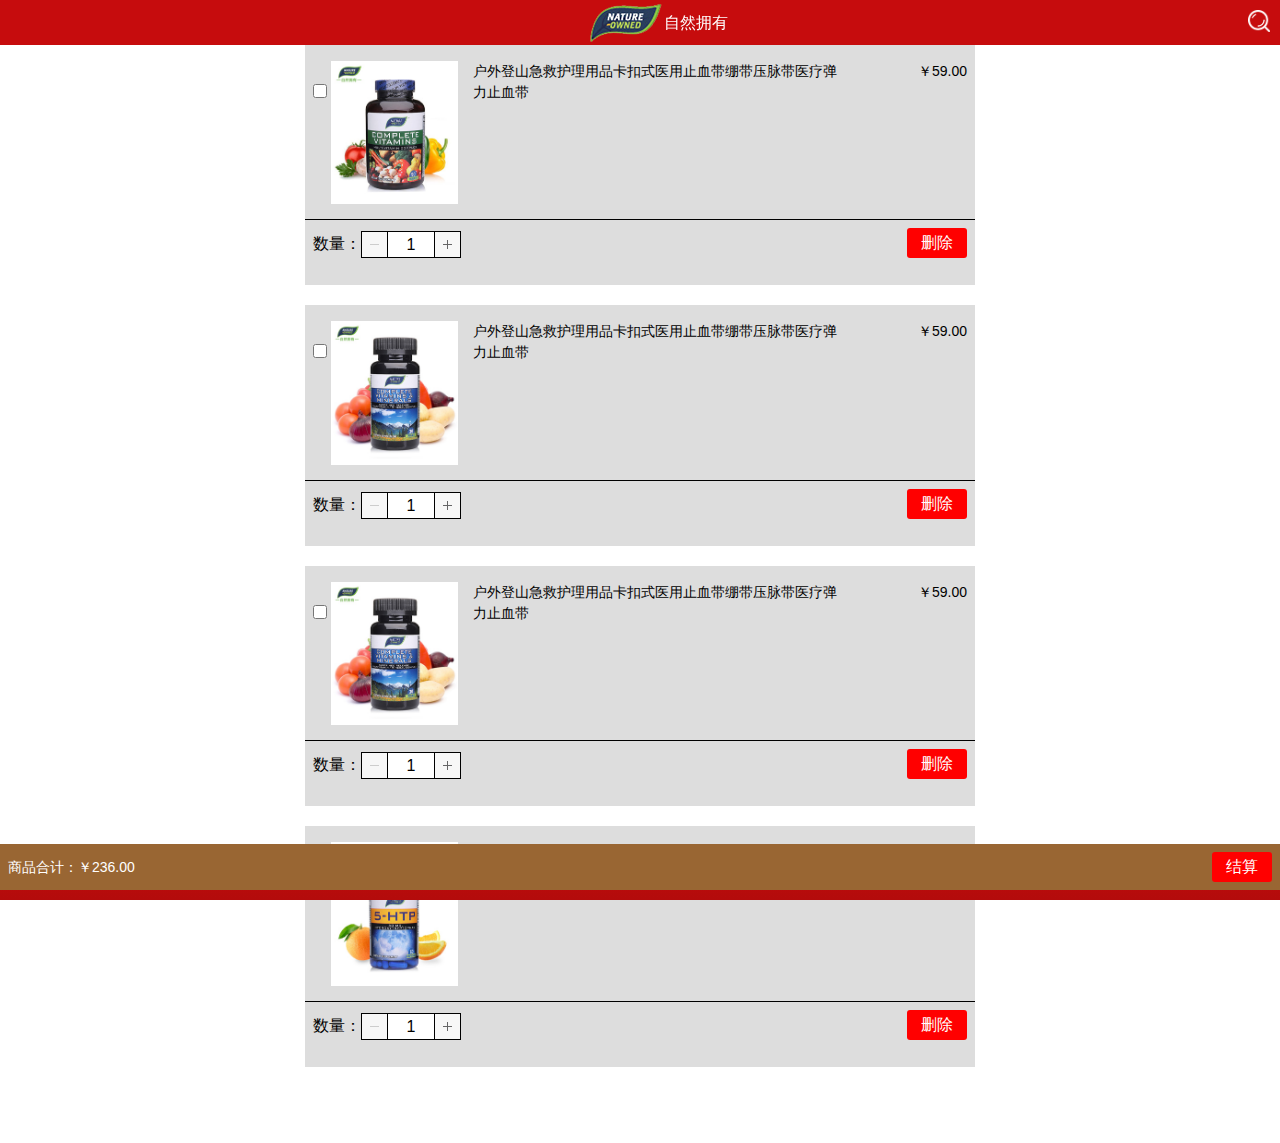
<file: shopcar.html>
<!DOCTYPE html>
<html>
<head>
  <meta charset="utf-8">
  <meta name="viewport" content="initial-scale=1, maximum-scale=1, user-scalable=no">
  <meta name="format-detection" content="telephone=no">
  <title>自然拥有健康跨境购 -  自然拥有健康跨境购</title>
  <link rel="stylesheet" href="css/frozen.css">
  <link rel="stylesheet" href="css/swiper.3.2.0.min.css">
  <link rel="stylesheet" href="css/css/mian.css">
  </head>
<body ontouchstart="">
  <header class="ui-header ui-header-positive">
    <h1><span class="u-logo">自然拥有</span></h1>
    <a class="u-icon-search" href="search.html">搜索</a>
  </header>
  <footer class="ui-footer ui-footer-btn">
    <div class="fooder-affirm ptb8 plr8 bg-dg">
      <div class="ui-row-flex">
          <div class="ui-col fz14 textl fc-b lh-30">商品合计：￥236.00</div>
          <div class="ui-col textr"><a class="u-shopflow-btn" href="payPage.html">结算</a></div>
      </div>
    </div>
  </footer>
  <section class="ui-container touchweb-page">
    <div class="l-shopcar-page">
      <div class="l-shopcar-list mb20 ptb8 bg-gs">
        <div class="ui-row-flex ptb8 plr8 bb">
          <div class="ui-col-1 add-sel">
            <input type="checkbox" name="add-select" value="checkbox">
          </div>
          <div class="ui-col ui-col-4">
            <span class="shopimg l-left"><img src="word/201638_55233276.jpg" alt=""></span>
            <span class="shoptit l-right fz14 textl">户外登山急救护理用品卡扣式医用止血带绷带压脉带医疗弹力止血带</span>
          </div>
          <div class="ui-col fz14 textr">￥59.00</div>
        </div>
        <div class="ui-row-flex ptb8 plr8">
          <div class="ui-col ui-col shopbuynumber">
            <label class="l-left ptb4" for="">数量：</label>
            <span class="Spinner"></span>
          </div>
          <div class="ui-col ui-col fz14 textr"><a class="u-shopflow-btn" href="javascript:void()">删除</a></div>
        </div>
      </div>
      <div class="l-shopcar-list mb20 ptb8 bg-gs">
        <div class="ui-row-flex ptb8 plr8 bb">
          <div class="ui-col-1 add-sel">
            <input type="checkbox" name="add-select" value="checkbox">
          </div>
          <div class="ui-col ui-col-4">
            <span class="shopimg l-left"><img src="word/201638_2026122680.jpg" alt=""></span>
            <span class="shoptit l-right fz14 textl">户外登山急救护理用品卡扣式医用止血带绷带压脉带医疗弹力止血带</span>
          </div>
          <div class="ui-col fz14 textr">￥59.00</div>
        </div>
        <div class="ui-row-flex ptb8 plr8">
          <div class="ui-col ui-col shopbuynumber">
            <label class="l-left ptb4" for="">数量：</label>
            <span class="Spinner"></span>
          </div>
          <div class="ui-col ui-col fz14 textr"><a class="u-shopflow-btn" href="javascript:void()">删除</a></div>
        </div>
      </div>
      <div class="l-shopcar-list mb20 ptb8 bg-gs">
        <div class="ui-row-flex ptb8 plr8 bb">
          <div class="ui-col-1 add-sel">
            <input type="checkbox" name="add-select" value="checkbox">
          </div>
          <div class="ui-col ui-col-4">
            <span class="shopimg l-left"><img src="word/201638_2026122680.jpg" alt=""></span>
            <span class="shoptit l-right fz14 textl">户外登山急救护理用品卡扣式医用止血带绷带压脉带医疗弹力止血带</span>
          </div>
          <div class="ui-col fz14 textr">￥59.00</div>
        </div>
        <div class="ui-row-flex ptb8 plr8">
          <div class="ui-col ui-col shopbuynumber">
            <label class="l-left ptb4" for="">数量：</label>
            <span class="Spinner"></span>
          </div>
          <div class="ui-col ui-col fz14 textr"><a class="u-shopflow-btn" href="javascript:void()">删除</a></div>
        </div>
      </div>
      <div class="l-shopcar-list mb20 ptb8 bg-gs">
        <div class="ui-row-flex ptb8 plr8 bb">
          <div class="ui-col-1 add-sel">
            <input type="checkbox" name="add-select" value="checkbox">
          </div>
          <div class="ui-col ui-col-4">
            <span class="shopimg l-left"><img src="word/201639_867993534.jpg" alt=""></span>
            <span class="shoptit l-right fz14 textl">户外登山急救护理用品卡扣式医用止血带绷带压脉带医疗弹力止血带</span>
          </div>
          <div class="ui-col fz14 textr">￥59.00</div>
        </div>
        <div class="ui-row-flex ptb8 plr8">
          <div class="ui-col ui-col shopbuynumber">
            <label class="l-left ptb4" for="">数量：</label>
            <span class="Spinner"></span>
          </div>
          <div class="ui-col ui-col fz14 textr"><a class="u-shopflow-btn" href="javascript:void()">删除</a></div>
        </div>
      </div>
    </div>
  </section>
  <script src="js/jquery-1.9.1.min.js"></script>
  <script src="js/jquery.Spinner.js"></script>
  <script src="js/lib/zeptojs/zepto.min.js"></script>
  <script src="js/frozen.js"></script>
   <script type="text/javascript">
      $(function(){
        $(".Spinner").Spinner();
      });
    </script>
</body>
</html>
</file>
<file: css/frozen.css>
.ui-placehold-wrap
{
    position: relative;

    padding-top: 31.25%;
}.ui-placehold
{
    position: absolute;
    z-index: -1;
    top: 0;

    display: -webkit-box;

    -webkit-box-sizing: border-box;
    width: 100%;
    height: 100%;

    text-align: center;

    color: #bbb;

    -webkit-box-orient: vertical;
    -webkit-box-pack: center;
    -webkit-box-align: center;
}.ui-placehold-img
{
    position: relative;

    padding-top: 31.25%;
}.ui-placehold-img > span
{
    position: absolute;
    z-index: 1;
    top: 0;
    left: 0;

    width: 100%;
    height: 100%;

    background-repeat: no-repeat;
    -webkit-background-size: cover;
}.ui-placehold-img img
{
    width: 100%;
    height: 100%;
}@charset 'UTF-8';.ui-grid,
.ui-grid-trisect,
.ui-grid-halve
{
    overflow: hidden;

    padding-top: 10px;
    padding-right: 10px;
    padding-left: 15px;
}@media (max-width:320px)
{
    .ui-grid,
    .ui-grid-trisect,
    .ui-grid-halve
    {
        padding-right: 5px;
        padding-left: 10px;
    }
}.ui-grid li,
.ui-grid-trisect li,
.ui-grid-halve li
{
    position: relative;

    float: left;

    -webkit-box-sizing: border-box;
    padding-right: 5px;
    padding-bottom: 10px;
}.ui-grid-trisect > li
{
    width: 33.3333%;
}.ui-grid-trisect-img
{
    padding-top: 149.47%;
}.ui-grid-trisect h4
{
    position: relative;

    margin: 7px 0 3px;
}.ui-grid-trisect h4 span
{
    display: inline-block;

    margin-left: 12px;

    color: #777;
}.ui-grid-halve > li
{
    width: 50%;
}.ui-grid-halve-img
{
    padding-top: 55.17%;
}.ui-grid-trisect-img,
.ui-grid-halve-img
{
    position: relative;

    width: 100%;
}.ui-grid-trisect-img > span,
.ui-grid-halve-img > span
{
    position: absolute;
    z-index: 1;
    top: 0;
    left: 0;

    width: 100%;
    height: 100%;

    background-repeat: no-repeat;
    -webkit-background-size: cover;
}.ui-grid-trisect-img img,
.ui-grid-halve-img img
{
    position: absolute;
    top: 0;
    left: 0;

    width: 100%;
    height: 100%;
}.ui-grid-trisect-img.active,
.ui-grid-halve-img.active
{
    opacity: .5;
}.ui-row
{
    display: block;
    overflow: hidden;
}.ui-col
{
    float: left;

    -webkit-box-sizing: border-box;
            box-sizing: border-box;
    width: 100%;
}.ui-col-10
{
    width: 10%;
}.ui-col-20
{
    width: 20%;
}.ui-col-25
{
    width: 25%;
}.ui-col-33
{
    width: 40.3333%;
}.ui-col-50
{
    width: 50%;
}.ui-col-67
{
    width: 59.6666%;
}.ui-col-75
{
    width: 75%;
}.ui-col-80
{
    width: 80%;
}.ui-col-90
{
    width: 90%;
}.ui-row-flex
{
    display: -webkit-box;

    -webkit-box-sizing: border-box;
    width: 100%;
}.ui-row-flex .ui-col
{
    float: none;

    width: 0;

    -webkit-box-flex: 1;
}.ui-row-flex .ui-col-2
{
    -webkit-box-flex: 2;
}.ui-row-flex .ui-col-3
{
    -webkit-box-flex: 3;
}.ui-row-flex .ui-col-4
{
    -webkit-box-flex: 4;
}.ui-row-flex-ver
{
    -webkit-box-orient: vertical;
}.ui-row-flex-ver .ui-col
{
    width: 100%;
    height: 0;
}@charset 'UTF-8';a
{
    color: inherit;
}em
{
    color: #000;
}::-webkit-input-placeholder
{
    color: #bbb;
}h1
{
    font-size: 18px;
}h2
{
    font-size: 17px;
}h3,
h4
{
    font-size: 16px;
}h5,
.ui-txt-sub
{
    font-size: 14px;
}h6,
.ui-txt-tips
{
    font-size: 12px;
}.ui-txt-default
{
    color: #000;
}.ui-txt-white
{
    color: #fff;
}.ui-txt-info
{
    color: #777;
}.ui-txt-muted
{
    color: #bbb;
}.ui-txt-warning,
.ui-txt-red
{
    color: #ff4222;
}.ui-txt-feeds
{
    color: #314c83;
}.ui-txt-highlight
{
    color: #ff8444;
}.ui-txt-justify
{
    text-align: justify;
}.ui-txt-justify-one
{
    overflow: hidden;

    height: 24px;

    text-align: justify;
}.ui-txt-justify-one:after
{
    display: inline-block;
    overflow: hidden;

    width: 100%;
    height: 0;

    content: '';
}body,
div,
dl,
dt,
dd,
ul,
ol,
li,
h1,
h2,
h3,
h4,
h5,
h6,
pre,
code,
form,
fieldset,
legend,
input,
textarea,
p,
blockquote,
th,
td,
header,
hgroup,
nav,
section,
article,
aside,
footer,
figure,
figcaption,
menu,
button
{
    margin: 0;
    padding: 0;
}
html {font-size: 62.5%;}
body
{
    font-family: 'Helvetica Neue',Helvetica,STHeiTi,sans-serif;
    font-size: 1.6rem;
    line-height: 1.5;
    -webkit-user-select: none;
    color: #000;
    outline: 0;
    background-color: #f8f8f8;
    -webkit-text-size-adjust: 100%;
    -webkit-tap-highlight-color: transparent;
}
h1,
h2,
h3,
h4,
h5,
h6
{
    font-size: 100%;
    font-weight: 400;
}table
{
    border-spacing: 0;
    border-collapse: collapse;
}caption,
th
{
    text-align: left;
}fieldset,
img
{
    border: 0;
}li
{
    list-style: none;
}ins
{
    text-decoration: none;
}del
{
    text-decoration: line-through;
}input,
button,
textarea,
select,
optgroup,
option
{
    font-family: inherit;
    font-size: inherit;
    font-weight: inherit;
    font-style: inherit;

    outline: 0;
}button
{
    border: 0;
    background: 0 0;

    -webkit-appearance: none;
}a
{
    text-decoration: none;

    -webkit-touch-callout: none;
}:focus
{
    outline: 0;

    -webkit-tap-highlight-color: transparent;
}em,
i
{
    font-style: normal;
}@charset 'UTF-8';.ui-header,
.ui-footer
{
    position: fixed;
    z-index: 100;
    left: 0;

    width: 100%;
}.ui-header
{
    line-height: 45px;

    top: 0;

    height: 45px;
}.ui-header-stable,
.ui-header-positive
{
    -webkit-box-sizing: border-box;
            box-sizing: border-box;
    padding: 0 10px;
}.ui-header-stable,
.ui-footer-stable
{
    background-color: #f8f8f8;
}.ui-header-positive,
.ui-footer-positive
{
    color: #fff;
    background: #c60c0d url(../images/bg-navbox.jpg) repeat-x 0 0;
}.ui-header-positive a,
.ui-header-positive a:active,
.ui-header-positive i,
.ui-footer-positive a,
.ui-footer-positive a:active,
.ui-footer-positive i
{
    color: #fff;
}.ui-footer-btn
{
    color: #fff;
    background-image: -webkit-gradient(linear,left top,left bottom,color-stop(0,#c60c0d),to(#b30b0b));
}.ui-footer-btn .ui-tiled
{
    height: 100%;
}.ui-footer
{
    bottom: 0;

    height: 56px;
}.ui-header ~ .ui-container
{
    border-top: 45px solid transparent;
}.ui-footer ~ .ui-container
{
    border-bottom: 56px solid transparent;
}.ui-header h1
{
    font-size: 18px;

    text-align: center;
}.ui-header .ui-icon-return
{
    position: absolute;
    left: 0;
}.ui-header .ui-btn
{
    position: absolute;
    top: 50%;
    right: 10px;

    display: block;

    margin-top: -15px;
}.ui-center
{
    display: -webkit-box;

    width: 100%;
    height: 150px;

    text-align: center;

    -webkit-box-orient: vertical;
    -webkit-box-pack: center;
    -webkit-box-align: center;
}.ui-flex,
.ui-tiled
{
    display: -webkit-box;

    -webkit-box-sizing: border-box;
    width: 100%;
}.ui-flex-ver
{
    -webkit-box-orient: vertical;
}.ui-flex-pack-start
{
    -webkit-box-pack: start;
}.ui-flex-pack-end
{
    -webkit-box-pack: end;
}.ui-flex-pack-center
{
    -webkit-box-pack: center;
}.ui-flex-align-start
{
    -webkit-box-align: start;
}.ui-flex-align-end
{
    -webkit-box-align: end;
}.ui-flex-align-center
{
    -webkit-box-align: center;
}.ui-tiled li
{
    display: -webkit-box;

    width: 100%;

    text-align: center;

    -webkit-box-flex: 1;
    -webkit-box-orient: vertical;
    -webkit-box-pack: center;
    -webkit-box-align: center;
}@charset 'UTF-8';.ui-arrowlink
{
    position: relative;
}.ui-arrowlink:before
{
    font-family: iconfont!important;
    font-size: 32px;
    font-style: normal;
    line-height: 44px;

    position: absolute;
    top: 50%;
    right: 20px;

    display: block;

    margin-top: -22px;
    margin-right: -20px;

    content: '';
    color: rgba(0,0,0,1);
    color: #000;

    -webkit-font-smoothing: antialiased;
    -webkit-text-stroke-width: .2px;
}@media (max-width:320px)
{
    .ui-arrowlink:before
    {
        right: 20px;
    }
}.ui-arrowlink.active
{
    background: #e5e6e7;
}@charset 'UTF-8';.ui-nowrap
{
    overflow: hidden;

    max-width: 100%;

    white-space: nowrap;
    text-overflow: ellipsis;
}.ui-nowrap-flex
{
    display: -webkit-box;
    overflow: hidden;

    height: inherit;

    text-overflow: ellipsis;

    -webkit-box-orient: vertical;
    -webkit-line-clamp: 1;
    -webkit-box-flex: 1;
}.ui-nowrap-multi
{
    display: -webkit-box;
    overflow: hidden;

    text-overflow: ellipsis;

    -webkit-box-orient: vertical;
    -webkit-line-clamp: 2;
}.ui-whitespace
{
    -webkit-box-sizing: border-box;
            box-sizing: border-box;
    padding-right: 15px;
    padding-left: 15px;
}.ui-whitespace-left
{
    -webkit-box-sizing: border-box;
            box-sizing: border-box;
    padding-left: 15px;
}.ui-whitespace-right
{
    -webkit-box-sizing: border-box;
            box-sizing: border-box;
    padding-right: 15px;
}@media (max-width:320px)
{
    .ui-whitespace
    {
        padding-right: 10px;
        padding-left: 10px;
    }.ui-whitespace-left
    {
        padding-left: 10px;
    }.ui-whitespace-right
    {
        padding-right: 10px;
    }
}@charset 'UTF-8';
@font-face
{
    font-family: iconfont;

    src: url([data-uri]) format('truetype');
}
.ui-icon,
[class^=ui-icon-]
{
    font-family: iconfont!important;
    font-size: 2.5rem;
    font-style: normal;
    line-height: 44px;

    display: block;

    color: rgba(0,0,0,.5);

    -webkit-font-smoothing: antialiased;
    -webkit-text-stroke-width: .2px;
}.ui-icon-close:before
{
    content: '';
}.ui-icon-search:before
{
    content: '';
}.ui-icon-return:before
{
    content: '';
}.ui-icon-close,
.ui-icon-search
{
    color: #8e8e93;
}@font-face
{
    font-family: iconfont;

    src: url(../font/iconfont-full.ttf) format('truetype');
}.ui-icon,
[class^=ui-icon-]
{
    font-family: iconfont!important;
    font-size: 2.5rem;
    font-style: normal;
    line-height: 44px;

    display: block;

    color: rgba(0,0,0,.5);

    -webkit-font-smoothing: antialiased;
    -webkit-text-stroke-width: .2px;
}.ui-icon-add:before
{
    content: '\f615';
}.ui-icon-more:before
{
    content: '\f616';
}.ui-icon-arrow:before
{
    content: '\f600';
}.ui-icon-return:before
{
    content: '\f614';
}.ui-icon-checked:before
{
    content: '\f601';
}.ui-icon-checked-s:before
{
    content: '\f602';
}.ui-icon-info-block:before
{
    content: '\f603';
}.ui-icon-success-block:before
{
    content: '\f604';
}.ui-icon-warn-block:before
{
    content: '\f605';
}.ui-icon-info:before
{
    content: '\f606';
}.ui-icon-success:before
{
    content: '\f607';
}.ui-icon-warn:before
{
    content: '\f608';
}.ui-icon-next:before
{
    content: '\f617';
}.ui-icon-prev:before
{
    content: '\f618';
}.ui-icon-tag:before
{
    content: '\f60d';
}.ui-icon-tag-pop:before
{
    content: '\f60f';
}.ui-icon-tag-s:before
{
    content: '\f60e';
}.ui-icon-warn-lg:before
{
    content: '\f609';
}.ui-icon-close:before
{
    content: '\f60a';
}.ui-icon-close-progress:before
{
    content: '\f619';
}.ui-icon-close-page:before
{
    content: '\f60b';
}.ui-icon-emo:before
{
    content: '\f61a';
}.ui-icon-delete:before
{
    content: '\f61b';
}.ui-icon-search:before
{
    content: '\f60c';
}.ui-icon-order:before
{
    content: '\f61c';
}.ui-icon-news:before
{
    content: '\f61d';
}.ui-icon-personal:before
{
    content: '\f61e';
}.ui-icon-dressup:before
{
    content: '\f61f';
}.ui-icon-cart:before
{
    content: '\f620';
}.ui-icon-history:before
{
    content: '\f621';
}.ui-icon-wallet:before
{
    content: '\f622';
}.ui-icon-refresh:before
{
    content: '\f623';
}.ui-icon-thumb:before
{
    content: '\f624';
}.ui-icon-file:before
{
    content: '\f625';
}.ui-icon-hall:before
{
    content: '\f626';
}.ui-icon-voice:before
{
    content: '\f627';
}.ui-icon-unfold:before
{
    content: '\f628';
}.ui-icon-gototop:before
{
    content: '\f629';
}.ui-icon-share:before
{
    content: '\f62a';
}.ui-icon-home:before
{
    content: '\f62b';
}.ui-icon-pin:before
{
    content: '\f62c';
}.ui-icon-star:before
{
    content: '\f62d';
}.ui-icon-bugle:before
{
    content: '\f62e';
}.ui-icon-trend:before
{
    content: '\f62f';
}.ui-icon-unchecked:before
{
    content: '\f610';
}.ui-icon-unchecked-s:before
{
    content: '\f611';
}.ui-icon-play-active:before
{
    content: '\f630';
}.ui-icon-stop-active:before
{
    content: '\f631';
}.ui-icon-play:before
{
    content: '\f632';
}.ui-icon-stop:before
{
    content: '\f633';
}.ui-icon-set:before
{
    content: '\f634';
}.ui-icon-add-group:before
{
    content: '\f635';
}.ui-icon-add-people:before
{
    content: '\f636';
}.ui-icon-pc:before
{
    content: '\f637';
}.ui-icon-scan:before
{
    content: '\f638';
}.ui-icon-tag-svip:before
{
    content: '\f613';
}.ui-icon-tag-vip:before
{
    content: '\f612';
}.ui-icon-male:before
{
    content: '\f639';
}.ui-icon-female:before
{
    content: '\f63a';
}.ui-icon-collect:before
{
    content: '\f63b';
}.ui-icon-commented:before
{
    content: '\f63c';
}.ui-icon-like:before
{
    content: '\f63d';
}.ui-icon-liked:before
{
    content: '\f63e';
}.ui-icon-comment:before
{
    content: '\f63f';
}.ui-icon-collected:before
{
    content: '\f640';
}.ui-border-t
{
    border-top: 1px solid #000;
}.ui-border-b
{
    border-bottom: 1px solid #000;
}.ui-border-tb
{
    border-top: #000 1px solid;
    border-bottom: #000 1px solid;
    background-image: none;
}.ui-border-l
{
    border-left: 1px solid #000;
}.ui-border-r
{
    border-right: 1px solid #000;
}.ui-border
{
    border: 1px solid #000;
}.ui-border-radius
{
    border: 1px solid #000;
    border-radius: 4px;
}@media screen and (-webkit-min-device-pixel-ratio:2)
{
    .ui-border-radius
    {
        position: relative;

        border: 0;
    }.ui-border-radius:before
    {
        position: absolute;
        top: 0;
        left: 0;

        -webkit-box-sizing: border-box;
        width: 200%;
        height: 200%;
        padding: 1px;

        content: '';
        -webkit-transform: scale(.5);
        -webkit-transform-origin: 0 0;
        pointer-events: none;

        border: 1px solid #e0e0e0;
        border-radius: 8px;
    }
}@media screen and (-webkit-min-device-pixel-ratio:2)
{
    .ui-border
    {
        position: relative;

        border: 0;
    }.ui-border-t,
    .ui-border-b,
    .ui-border-l,
    .ui-border-r,
    .ui-border-tb
    {
        border: 0;
    }.ui-border-t
    {
        background-image: -webkit-gradient(linear,left bottom,left top,color-stop(.5,transparent),color-stop(.5,#000000));
        background-position: left top;
    }.ui-border-b
    {
        background-image: -webkit-gradient(linear,left top,left bottom,color-stop(.5,transparent),color-stop(.5,#000000));
        background-position: left bottom;
    }.ui-border-t,
    .ui-border-b,
    .ui-border-tb
    {
        background-repeat: repeat-x;
        -webkit-background-size: 100% 1px;
    }.ui-border-tb
    {
        background-image: -webkit-gradient(linear,left bottom,left top,color-stop(.5,transparent),color-stop(.5,#000000)),-webkit-gradient(linear,left top,left bottom,color-stop(.5,transparent),color-stop(.5,#000000));
        background-position: top,bottom;
    }.ui-border-l
    {
        background-image: -webkit-gradient(linear,right top,left top,color-stop(.5,transparent),color-stop(.5,#000000));
        background-position: left top;
    }.ui-border-r
    {
        background-image: -webkit-gradient(linear,left top,right top,color-stop(.5,transparent),color-stop(.5,#000000));
        background-position: right top;
    }.ui-border-l,
    .ui-border-r
    {
        background-repeat: repeat-y;
        -webkit-background-size: 1px 100%;
    }.ui-border:after
    {
        position: absolute;
        z-index: 10;
        top: 0;
        left: 0;

        -webkit-box-sizing: border-box;
        width: 100%;
        height: 100%;
        padding: 1px;

        content: '';
        pointer-events: none;

        background-image: -webkit-gradient(linear,left bottom,left top,color-stop(.5,transparent),color-stop(.5,#000000)),-webkit-gradient(linear,left top,right top,color-stop(.5,transparent),color-stop(.5,#000000)),-webkit-gradient(linear,left top,left bottom,color-stop(.5,transparent),color-stop(.5,#000000)),-webkit-gradient(linear,right top,left top,color-stop(.5,transparent),color-stop(.5,#000000));
        background-repeat: no-repeat;
        background-position: top,right,bottom,left;
        -webkit-background-size: 100% 1px,1px 100%,100% 1px,1px 100%;
        -webkit-background-size: 100% 1px,1px 100%,100% 1px,1px 100%;
                background-size: 100% 1px,1px 100%,100% 1px,1px 100%;
                background-size: 100% 1px,1px 100%,100% 1px,1px 100%;
    }
}.ui-panel
{
    overflow: hidden;

    margin-bottom: 10px;
}.ui-panel .ui-grid-halve,
.ui-panel .ui-grid-trisect
{
    padding-top: 0;
}.ui-panel h1,
.ui-panel h2,
.ui-panel h3
{
    line-height: 44px;

    position: relative;

    display: -webkit-box;
    overflow: hidden;

    padding-right: 15px;
    padding-left: 15px;
}@media (max-width:320px)
{
    .ui-panel h1,
    .ui-panel h2,
    .ui-panel h3
    {
        padding-right: 10px;
        padding-left: 10px;
    }
}.ui-panel h1 span,
.ui-panel h2 span,
.ui-panel h3 span
{
    display: block;
}.ui-panel-card,
.ui-panel-simple
{
    background-color: #fff;
}.ui-panel-pure h2,
.ui-panel-pure h3
{
    color: #777;
}.ui-panel-simple
{
    margin-bottom: 0;
}.ui-panel-subtitle
{
    font-size: 14px;

    margin-left: 10px;

    color: #777;
}.ui-panel-title-tips
{
    font-size: 12px;

    position: absolute;
    right: 15px;

    color: #777;
}@media (max-width:320px)
{
    .ui-panel-title-tips
    {
        right: 10px;
    }
}.ui-arrowlink .ui-panel-title-tips
{
    right: 30px;
}@media (max-width:320px)
{
    .ui-arrowlink .ui-panel-title-tips
    {
        right: 25px;
    }
}@charset 'UTF-8';.ui-btn,
.ui-btn-lg,
.ui-btn-s
{
    position: relative;
    -webkit-box-sizing: border-box;
    text-align: center;
    vertical-align: top;
    color: #000000;
    border: 1px solid #cacccd;
    border-radius: 0px;
    background-color: #FFE501;
    background-image:







    -webkit-gradient(linear,left top,left bottom,color-stop(.5,#FFE501),to(#ECD402));
    -webkit-background-clip: padding-box;
}@media screen and (-webkit-min-device-pixel-ratio:2)
{
    .ui-btn,
    .ui-btn-lg,
    .ui-btn-s
    {
        position: relative;

        border: 0;
    }.ui-btn:before,
    .ui-btn-lg:before,
    .ui-btn-s:before
    {
        position: absolute;
        top: 0;
        left: 0;

        -webkit-box-sizing: border-box;
        width: 200%;
        height: 200%;
        padding: 1px;

        content: '';
        -webkit-transform: scale(.5);
        -webkit-transform-origin: 0 0;
        pointer-events: none;

        border: 1px solid #cacccd;
        border-radius: 0px;
    }
}.ui-btn:not(.disabled):not(:disabled):active,
.ui-btn.active,
.ui-btn-lg:not(.disabled):not(:disabled):active,
.ui-btn-lg.active,
.ui-btn-s:not(.disabled):not(:disabled):active,
.ui-btn-s.active
{
    color: rgba(0,165,224,.5);
    background: #f2f2f2;
    -webkit-background-clip: padding-box;
}.ui-btn:after,
.ui-btn-lg:after,
.ui-btn-s:after
{
    position: absolute;
    top: -7px;
    right: 0;
    bottom: -7px;
    left: 0;

    content: '';
}.ui-btn.disabled,
.ui-btn:disabled,
.ui-btn-lg.disabled,
.ui-btn-lg:disabled,
.ui-btn-s.disabled,
.ui-btn-s:disabled
{
    color: #ccc;
    border: 0;
    background: #e9ebec;
    -webkit-background-clip: padding-box;
            background-clip: padding-box;
}.ui-btn-s
{
    font-size: 13px;
    line-height: 25px;

    width: 55px;
    height: 25px;
}.ui-btn
{
    font-size: 15px;
    line-height: 30px;

    display: inline-block;

    min-width: 55px;
    height: 30px;
    padding: 0 11px;
}.ui-btn-lg
{
    font-size: 18px;
    line-height: 44px;

    display: block;

    width: 100%;
    height: 44px;

    border-radius: 0px;
}.ui-btn-primary
{
    color: #fff;
    border-color: #c60c0d;
    background-color: #c60c0d;
    background-image: -webkit-gradient(linear,left top,left bottom,color-stop(.5,#c60c0d),to(#c60c0d));
    -webkit-background-clip: padding-box;
            background-clip: padding-box;
}.ui-btn-primary:not(.disabled):not(:disabled):active,
.ui-btn-primary.active
{
    color: rgba(255,255,255,.5);
    border-color: #c60c0d;
    background: #c60c0d;
    -webkit-background-clip: padding-box;
            background-clip: padding-box;
}.ui-btn-danger
{
    color: #fff;
    border-color: #f43d30;
    background-color: #f75549;
    background-image: -webkit-gradient(linear,left top,left bottom,color-stop(.5,#fc6156),to(#f75549));
    -webkit-background-clip: padding-box;
            background-clip: padding-box;
}.ui-btn-danger:not(.disabled):not(:disabled):active,
.ui-btn-danger.active
{
    color: rgba(255,255,255,.5);
    border-color: #e2574d;
    background: #e2574d;
    -webkit-background-clip: padding-box;
            background-clip: padding-box;
}.ui-btn-wrap
{
    padding: 15px 0;
}@media (max-width:320px)
{
    .ui-btn-wrap
    {
        padding: 10px 0;
    }
}@media screen and (-webkit-min-device-pixel-ratio:2)
{
    .ui-btn-primary:before
    {
        border: 1px solid #c60c0d;
    }.ui-btn-danger:before
    {
        border: 1px solid #f43d30;
    }.ui-btn,
    .ui-btn-lg,
    .ui-btn-s
    {
        border: 0;
    }.ui-btn.disabled,
    .ui-btn:disabled,
    .ui-btn.disabled:before,
    .ui-btn:disabled:before,
    .ui-btn-lg.disabled,
    .ui-btn-lg:disabled,
    .ui-btn-lg.disabled:before,
    .ui-btn-lg:disabled:before,
    .ui-btn-s.disabled,
    .ui-btn-s:disabled,
    .ui-btn-s.disabled:before,
    .ui-btn-s:disabled:before
    {
        border: 1px solid #e9ebec;
    }.ui-btn-lg:before
    {
        border-radius: 0px;
    }
}.ui-btn-group
{
    display: -webkit-box;

    -webkit-box-sizing: border-box;
            box-sizing: border-box;
    width: 100%;

    -webkit-box-align: center;
}.ui-btn-group button
{
    display: block;

    margin-right: 10px;

    -webkit-box-flex: 1;
}.ui-btn-group button:first-child
{
    margin-left: 10px;
}.ui-justify
{
    font-size: 0;

    text-align: justify;
}.ui-justify:after
{
    display: inline-block;
    overflow: hidden;

    width: 100%;
    height: 0;

    content: '';
}.ui-justify li
{
    display: inline-block;

    text-align: center;
}.ui-justify p
{
    font-size: 16px;
}.ui-justify-flex
{
    display: -webkit-box;

    width: 100%;

    -webkit-box-pack: justify;
    -webkit-justify-content: space-between;
}@charset 'UTF-8';.ui-avatar,
.ui-avatar-lg,
.ui-avatar-s,
.ui-avatar-one,
.ui-avatar-tiled
{
    display: block;

    background-image: url([data-uri]);
    -webkit-background-size: cover;
}.ui-avatar
{
    overflow: hidden;

    width: 50px;
    height: 50px;

    -webkit-border-radius: 200px;
}.ui-avatar > span
{
    display: block;
    overflow: hidden;

    width: 100%;
    height: 100%;

    -webkit-border-radius: 200px;
    background-repeat: no-repeat;
    -webkit-background-size: cover;
}.ui-avatar-lg,
.ui-avatar-one
{
    overflow: hidden;

    width: 70px;
    height: 70px;

    -webkit-border-radius: 200px;
}.ui-avatar-lg > span,
.ui-avatar-one > span
{
    display: block;
    overflow: hidden;

    width: 100%;
    height: 100%;

    -webkit-border-radius: 200px;
    background-repeat: no-repeat;
    -webkit-background-size: cover;
}.ui-avatar-s
{
    overflow: hidden;

    width: 40px;
    height: 40px;

    -webkit-border-radius: 200px;
}.ui-avatar-s > span
{
    display: block;
    overflow: hidden;

    width: 100%;
    height: 100%;

    -webkit-border-radius: 200px;
    background-repeat: no-repeat;
    -webkit-background-size: cover;
}.ui-avatar-tiled
{
    display: inline-block;
    overflow: hidden;

    width: 30px;
    height: 30px;

    -webkit-border-radius: 200px;
}.ui-avatar-tiled > span
{
    display: block;
    overflow: hidden;

    width: 100%;
    height: 100%;

    -webkit-border-radius: 200px;
    background-repeat: no-repeat;
    -webkit-background-size: cover;
}@charset 'UTF-8';.ui-badge,
.ui-badge-muted,
.ui-badge-num,
.ui-badge-corner,
.ui-badge-cornernum
{
    font-size: 11px;
    line-height: 16px;

    display: inline-block;

    height: 16px;
    padding: 0 6px;

    text-align: center;

    color: #fff;
    -webkit-border-radius: 8px;
    background: #f74c31;
    -webkit-background-clip: padding-box;
            background-clip: padding-box;
}.ui-badge-muted
{
    background: #b6cae0;
}.ui-badge-num
{
    font-size: 12px;
    line-height: 20px;

    min-width: 19px;
    height: 19px;

    -webkit-border-radius: 10px;
}.ui-badge-wrap
{
    position: relative;

    text-align: center;
}.ui-badge-corner
{
    line-height: 20px;

    position: absolute;
    top: -4px;
    right: -9px;

    height: 20px;

    border: 2px #fff solid;
}.ui-badge-cornernum
{
    font-size: 12px;
    line-height: 19px;

    position: absolute;
    top: -4px;
    top: -5px;
    right: -9px;
    right: -5px;

    min-width: 19px;
    height: 19px;

    -webkit-border-radius: 10px;
}@charset 'UTF-8';.ui-tag-t,
.ui-tag-hot,
.ui-tag-new,
.ui-tag-s-hot,
.ui-tag-s-new,
.ui-tag-pop-hot,
.ui-tag-pop-new
{
    position: relative;
}.ui-tag-t:before,
.ui-tag-hot:before,
.ui-tag-new:before,
.ui-tag-s-hot:before,
.ui-tag-s-new:before,
.ui-tag-pop-hot:before,
.ui-tag-pop-new:before,
.ui-tag-t:after,
.ui-tag-hot:after,
.ui-tag-new:after,
.ui-tag-s-hot:after,
.ui-tag-s-new:after,
.ui-tag-pop-hot:after,
.ui-tag-pop-new:after
{
    z-index: 9;
    top: 0;
    left: 0;

    display: block;

    height: 20px;
}.ui-tag-t:before,
.ui-tag-hot:before,
.ui-tag-new:before,
.ui-tag-s-hot:before,
.ui-tag-s-new:before,
.ui-tag-pop-hot:before,
.ui-tag-pop-new:before,
.ui-tag-vip:before,
.ui-tag-svip:before,
.ui-tag-selected:after
{
    font-family: iconfont!important;
    font-size: 32px;
    font-style: normal;
    line-height: 44px;

    position: absolute;

    display: block;

    color: rgba(0,0,0,.5);

    -webkit-font-smoothing: antialiased;
    -webkit-text-stroke-width: .2px;
}.ui-tag-t:before,
.ui-tag-hot:before,
.ui-tag-new:before,
.ui-tag-s-hot:before,
.ui-tag-s-new:before,
.ui-tag-pop-hot:before,
.ui-tag-pop-new:before
{
    line-height: 20px;

    content: '';

    color: red;
}.ui-tag-t:after,
.ui-tag-hot:after,
.ui-tag-new:after,
.ui-tag-s-hot:after,
.ui-tag-s-new:after,
.ui-tag-pop-hot:after,
.ui-tag-pop-new:after
{
    font-size: 12px;
    line-height: 20px;

    position: absolute;

    width: 22px;
    padding-right: 14px;

    content: '';
    text-align: right;

    color: #fff;
}.ui-tag-b,
.ui-tag-freelimit,
.ui-tag-free,
.ui-tag-last,
.ui-tag-limit,
.ui-tag-act,
.ui-tag-xy,
.ui-tag-vip,
.ui-tag-svip
{
    position: relative;
}.ui-tag-b:before,
.ui-tag-freelimit:before,
.ui-tag-free:before,
.ui-tag-last:before,
.ui-tag-limit:before,
.ui-tag-act:before,
.ui-tag-xy:before,
.ui-tag-vip:before,
.ui-tag-svip:before
{
    font-size: 10px;
    line-height: 13px;

    position: absolute;
    z-index: 9;
    right: 0;
    bottom: 0;

    width: 28px;
    height: 13px;

    text-align: center;

    color: #fff;
    border-radius: 2px;
}.ui-tag-vip:before,
.ui-tag-svip:before
{
    font-size: 32px;

    text-indent: -2px;

    border-radius: 2px;
}.ui-tag-vip:before
{
    content: '';

    color: #fffadf;
    background-color: red;
}.ui-tag-svip:before
{
    content: '';

    color: #b7440e;
    background-color: #ffd400;
}.ui-tag-freelimit:before
{
    content: '限免';

    background-color: #18b4ed;
}.ui-tag-free:before
{
    content: '免费';

    background-color: #5fb336;
}.ui-tag-last:before
{
    content: '绝版';

    background-color: #8f6adb;
}.ui-tag-limit:before
{
    content: '限量';

    background-color: #3385e6;
}.ui-tag-act:before
{
    content: '活动';

    background-color: #00c795;
}.ui-tag-xy:before
{
    content: '星影';

    background-color: #d7ba42;
}.ui-tag-freemonthly:before
{
    content: '包月';

    background-color: #ff7f0d;
}.ui-tag-onsale:before
{
    content: '特价';

    background-color: #00c795;
}.ui-tag-hot:after,
.ui-tag-s-hot:after,
.ui-tag-pop-hot:after
{
    content: '热';
}.ui-tag-new:after,
.ui-tag-s-new:after,
.ui-tag-pop-new:after
{
    content: '新';
}.ui-tag-hot:before,
.ui-tag-s-hot:before,
.ui-tag-pop-hot:before
{
    color: #ff7200;
}.ui-tag-s-hot:before,
.ui-tag-s-new:before
{
    left: -2px;

    content: '';
}.ui-tag-s-hot:after,
.ui-tag-s-new:after
{
    width: 16px;
    padding-right: 12px;
}.ui-tag-selected:after
{
    line-height: 26px;

    z-index: 9;
    top: -5px;
    right: -5px;

    width: 26px;
    height: 26px;

    content: '';
    text-indent: -3px;

    color: #18b4ed;
    border-radius: 13px;
    background: #fff;
}.ui-tag-wrap
{
    position: relative;

    display: inline-block;

    padding-right: 32px;
}.ui-tag-wrap .ui-tag-vip,
.ui-tag-wrap .ui-tag-svip
{
    position: static;
}.ui-tag-wrap .ui-tag-vip:before,
.ui-tag-wrap .ui-tag-svip:before
{
    top: 50%;

    margin-top: -7px;
}.ui-tag-pop-hot:before,
.ui-tag-pop-new:before
{
    top: 1px;
    left: -10px;

    content: '';
}.ui-tag-pop-hot:after,
.ui-tag-pop-new:after
{
    font-size: 11px;

    left: -5px;

    padding-right: 0;

    text-align: center;
}.ui-searchbar-wrap
{
    display: -webkit-box;

    height: 44px;

    background-color: #ebeced;

    -webkit-box-pack: center;
    -webkit-box-align: center;
}.ui-searchbar-wrap button
{
    margin-right: 10px;
}.ui-searchbar-wrap .ui-searchbar-cancel
{
    font-size: 16px;

    padding: 4px 8px;

    color: #ffe501;
}.ui-searchbar-wrap .ui-searchbar-input,
.ui-searchbar-wrap button,
.ui-searchbar-wrap .ui-icon-close
{
    display: none;
}.ui-searchbar-wrap.focus
{
    -webkit-box-pack: start;
}.ui-searchbar-wrap.focus .ui-searchbar-input,
.ui-searchbar-wrap.focus button,
.ui-searchbar-wrap.focus .ui-icon-close
{
    display: block;
}.ui-searchbar-wrap.focus .ui-searchbar-text
{
    display: none;
}.ui-searchbar
{
    font-size: 14px;
    line-height: 30px;

    position: relative;

    display: -webkit-box;

    width: 100%;
    height: 30px;
    margin: 0 10px;
    padding-left: 4px;

    color: #bbb;
    border-radius: 5px;
    background: #fff;

    -webkit-box-flex: 1;
    -webkit-box-pack: center;
    -webkit-box-align: center;
}.ui-searchbar input
{
    width: 100%;
    padding: 4px 0;

    color: #000;
    border: 0;
    background: 0 0;

    -webkit-appearance: none;
}.ui-searchbar .ui-icon-search
{
    line-height: 30px;
}.ui-searchbar .ui-icon-close
{
    line-height: 30px;
}.ui-searchbar-input
{
    -webkit-box-flex: 1;
}@media screen and (-webkit-min-device-pixel-ratio:2)
{
    .ui-searchbar.ui-border-radius:before
    {
        border-radius: 10px;
    }
}@charset 'UTF-8';.ui-reddot,
.ui-reddot-border,
.ui-reddot-s
{
    line-height: 22px;

    position: relative;

    display: inline-block;

    padding: 0 6px;
}.ui-reddot:after,
.ui-reddot-border:after,
.ui-reddot-s:after
{
    position: absolute;
    top: -3px;
    right: -3px;

    display: block;

    width: 8px;
    height: 8px;

    content: '';

    border-radius: 5px;
    background-color: #f74c31;
    -webkit-background-clip: padding-box;
            background-clip: padding-box;
}.ui-reddot-static
{
    display: block;

    width: 8px;
    height: 8px;
    padding: 0;
}.ui-reddot-static:after
{
    top: 0;
    right: 0;
}.ui-reddot-border:before
{
    position: absolute;
    top: -4px;
    right: -4px;

    display: block;

    width: 8px;
    height: 8px;
    padding: 1px;

    content: '';

    border-radius: 5px;
    background-color: #fff;
    -webkit-background-clip: padding-box;
            background-clip: padding-box;
}.ui-reddot-s:after
{
    top: -5px;
    right: -5px;

    width: 6px;
    height: 6px;
}@charset 'UTF-8';.ui-list
{
    width: 100%;

    background-color: #fff;
}.ui-list > li
{
    position: relative;

    display: -webkit-box;

    margin-left: 15px;
}.ui-list-pure > li
{
    display: block;
}.ui-list-text > li,
.ui-list-pure > li
{
    position: relative;

    padding-top: 10px;
    padding-right: 15px;
    padding-bottom: 10px;

    -webkit-box-align: center;
}.ui-list-text h4,
.ui-list-text p
{
    -webkit-box-flex: 1;
}.ui-list-cover > li
{
    margin-left: 0;
    padding-left: 15px;
}.ui-list > li.ui-border-t:first-child,
.ui-list > li:first-child > .ui-border-t
{
    border: 0;
    background-image: none;
}.ui-list-thumb,
.ui-list-thumb-s,
.ui-list-img,
.ui-list-icon
{
    position: relative;

    margin: 10px 10px 10px 0;
}.ui-list-thumb > span,
.ui-list-thumb-s > span,
.ui-list-img > span,
.ui-list-icon > span
{
    z-index: 1;

    display: block;

    width: 100%;
    height: 100%;

    background-repeat: no-repeat;
    -webkit-background-size: cover;
}.ui-list-thumb
{
    width: 50px;
    height: 50px;
}.ui-list-img
{
    width: 100px;
    height: 68px;
}.ui-list-thumb-s
{
    width: 28px;
    height: 28px;
}.ui-list-icon
{
    width: 40px;
    height: 40px;
}.ui-list .ui-avatar,
.ui-list .ui-avatar-s,
.ui-list .ui-avatar-lg
{
    margin: 10px 10px 10px 0;
}.ui-list-info
{
    display: -webkit-box;

    padding-top: 10px;
    padding-right: 15px;
    padding-bottom: 10px;

    -webkit-box-flex: 1;
    -webkit-box-orient: vertical;
    -webkit-box-pack: center;
}.ui-list-info p
{
    font-size: 14px;

    color: #777;
}.ui-list-text .ui-list-info
{
    padding-top: 0;
    padding-bottom: 0;
}.ui-list li h4
{
    font-size: 16px;
}.ui-list:not(.ui-list-text) li > p,
.ui-list li > h5
{
    font-size: 14px;

    color: #777;
}.ui-list-active > li:active,
.ui-list li.active
{
    margin-left: 0;
    padding-left: 15px;

    background-color: #e5e6e7;
}.ui-list-active > li:active,
.ui-list > li.active,
.ui-list > li.active > .ui-border-t,
.ui-list > li.active + li > .ui-border-t,
.ui-list > li.active + li.ui-border-t
{
    border-top-color: #e5e6e7;
    background-image: none;
}.ui-list-link > li:after
{
    font-family: iconfont!important;
    font-size: 32px;
    font-style: normal;
    line-height: 44px;

    position: absolute;
    top: 50%;
    right: 15px;

    display: block;

    margin-top: -22px;
    margin-right: -10px;

    content: '';

    color: rgba(0,0,0,.5);
    color: #c7c7c7;

    -webkit-font-smoothing: antialiased;
    -webkit-text-stroke-width: .2px;
}@media (max-width:320px)
{
    .ui-list-link > li:after
    {
        right: 10px;
    }
}.ui-list-text.ui-list-link > li
{
    padding-right: 30px;
}.ui-list-link .ui-list-info
{
    padding-right: 30px;
}.ui-list-function .ui-list-info
{
    padding-right: 75px;
}.ui-list-function .ui-btn
{
    position: absolute;
    top: 50%;
    right: 15px;

    margin-top: -15px;
}.ui-list-function .ui-btn-s
{
    margin-top: -12px;
}.ui-list-function.ui-list-link .ui-list-info
{
    padding-right: 90px;
}.ui-list-function.ui-list-link .ui-btn
{
    right: 30px;
}.ui-list-function li
{
    -webkit-box-align: inherit;
}.ui-list-one > li
{
    line-height: 44px;

    padding-top: 0;
    padding-bottom: 0;
}.ui-list-one .ui-list-info
{
    -webkit-box-orient: horizontal;
    -webkit-box-align: center;
}.ui-list-one h4
{
    -webkit-box-flex: 1;
}@media (max-width:320px)
{
    .ui-list > li
    {
        margin-left: 10px;
    }.ui-list-text > li,
    .ui-list-pure > li,
    .ui-list-info
    {
        padding-right: 10px;
    }.ui-list-cover > li,
    .ui-list-active > li:active,
    .ui-list li.active
    {
        padding-left: 10px;
    }.ui-list-text.ui-list-link > li
    {
        padding-right: 25px;
    }.ui-list-function .ui-list-info
    {
        padding-right: 70px;
    }.ui-list-function .ui-btn
    {
        right: 10px;
    }.ui-list-function.ui-list-link .ui-list-info
    {
        padding-right: 85px;
    }.ui-list-function.ui-list-link .ui-btn
    {
        right: 25px;
    }
}.ui-label
{
    line-height: 30px;

    position: relative;

    display: inline-block;

    height: 30px;
    padding: 0 15px;

    border: 1px solid #cacccd;
    border-radius: 15px;
}@media screen and (-webkit-min-device-pixel-ratio:2)
{
    .ui-label
    {
        position: relative;

        border: 0;
    }.ui-label:before
    {
        position: absolute;
        top: 0;
        left: 0;

        -webkit-box-sizing: border-box;
        width: 200%;
        height: 200%;
        padding: 1px;

        content: '';
        -webkit-transform: scale(.5);
        -webkit-transform-origin: 0 0;
        pointer-events: none;

        border: 1px solid #cacccd;
        border-radius: 30px;
    }
}.ui-label:active
{
    background-color: #f3f2f2;
}.ui-label-list
{
    margin: 0 10px;
}.ui-label-list .ui-label
{
    margin: 0 10px 10px 0;
}.ui-label-s
{
    font-size: 11px;
    line-height: 13px;

    position: relative;

    display: inline-block;

    padding: 0 1px;

    color: #ff7f0d;
    border: 1px solid #ff7f0d;
    border-radius: 2px;
}@media screen and (-webkit-min-device-pixel-ratio:2)
{
    .ui-label-s
    {
        position: relative;

        border: 0;
    }.ui-label-s:before
    {
        position: absolute;
        top: 0;
        left: 0;

        -webkit-box-sizing: border-box;
        width: 200%;
        height: 200%;
        padding: 1px;

        content: '';
        -webkit-transform: scale(.5);
        -webkit-transform-origin: 0 0;
        pointer-events: none;

        border: 1px solid #ff7f0d;
        border-radius: 4px;
    }
}.ui-label-s:active
{
    background-color: #f3f2f2;
}.ui-label-s:after
{
    position: absolute;
    top: -5px;
    right: -5px;
    bottom: -5px;
    left: -5px;

    content: '';
}@charset 'UTF-8';.ui-form
{
    background-color: #fff;
}.ui-form-item-order.active
{
    background-color: #e5e6e7;
}.ui-form-item
{
    font-size: 16px;
    line-height: 44px;

    position: relative;

    height: 44px;
    padding-right: 15px;
    padding-left: 15px;
}.ui-form-item label:not(.ui-switch):not(.ui-checkbox):not(.ui-radio)
{
    position: absolute;

    -webkit-box-sizing: border-box;
            box-sizing: border-box;
    width: 95px;

    text-align: left;
}.ui-form-item input,
.ui-form-item textarea
{
    -webkit-box-sizing: border-box;
            box-sizing: border-box;
    width: 100%;
    padding-left: 95px;

    border: 0;
    background: 0 0;

    -webkit-appearance: none;
}.ui-form-item input[type=checkbox],
.ui-form-item input[type=radio]
{
    padding-left: 0;
}.ui-form-item .ui-icon-close
{
    position: absolute;
    top: 0;
    right: 6px;
}@media (max-width:320px)
{
    .ui-form-item .ui-icon-close
    {
        right: 1px;
    }
}@media (max-width:320px)
{
    .ui-form-item
    {
        padding-right: 10px;
        padding-left: 10px;
    }
}.ui-form-item-textarea
{
    height: 65px;
}.ui-form-item-textarea label
{
    vertical-align: top;
}.ui-form-item-textarea textarea
{
    margin-top: 15px;

    border: 0;
}.ui-form-item-textarea textarea:focus
{
    outline: 0;
}.ui-form-item-link > li:after
{
    font-family: iconfont!important;
    font-size: 32px;
    font-style: normal;
    line-height: 44px;

    position: absolute;
    top: 50%;
    right: 15px;

    display: block;

    margin-top: -22px;
    margin-right: -10px;

    content: '';

    color: rgba(0,0,0,.5);
    color: #c7c7c7;

    -webkit-font-smoothing: antialiased;
    -webkit-text-stroke-width: .2px;
}@media (max-width:320px)
{
    .ui-form-item-link > li:after
    {
        right: 10px;
    }
}.ui-form-item-l label,
.ui-form-item-r button
{
    text-align: center;

    color: #ffe501;
}.ui-form-item-r .ui-icon-close
{
    right: 125px;
}.ui-form-item-l input:not([type=checkbox]):not([type=radio])
{
    -webkit-box-sizing: border-box;
            box-sizing: border-box;
    padding-left: 115px;
}.ui-form-item-r
{
    padding-right: 0;
}.ui-form-item-r input:not([type=checkbox]):not([type=radio])
{
    -webkit-box-sizing: border-box;
            box-sizing: border-box;
    padding-right: 150px;
    padding-left: 0;
}.ui-form-item-r button
{
    position: absolute;
    top: 0;
    right: 0;

    width: 110px;
    height: 44px;
}.ui-form-item-r button.disabled
{
    color: #bbb;
}.ui-form-item-r button:not(.disabled):active
{
    background-color: rgba(0, 0, 0, 0.7);
}.ui-form-item-pure input,
.ui-form-item-pure textarea
{
    padding-left: 0;
}.ui-form-item-show label
{
    color: #777;
}.ui-form-item-link:after
{
    font-family: iconfont!important;
    font-size: 32px;
    font-style: normal;
    line-height: 44px;

    position: absolute;
    top: 50%;
    right: 15px;

    display: block;

    margin-top: -22px;
    margin-right: -10px;

    content: '';

    color: rgba(0,0,0,.5);
    color: #c7c7c7;

    -webkit-font-smoothing: antialiased;
    -webkit-text-stroke-width: .2px;
}@media (max-width:320px)
{
    .ui-form-item-link:after
    {
        right: 10px;
    }
}.ui-form-item-checkbox,
.ui-form-item-radio,
.ui-form-item-switch
{
    display: -webkit-box;

    -webkit-box-align: center;
}@charset 'UTF-8';.ui-checkbox,
.ui-checkbox-s
{
    display: inline-block;
}.ui-checkbox input,
.ui-checkbox-s input
{
    position: relative;

    display: inline-block;
    overflow: visible;

    width: 25px;
    height: 1px;
    margin-right: 8px;

    vertical-align: middle;

    border: 0;
    outline: 0;
    background: 0 0;

    -webkit-appearance: none;
}.ui-checkbox input:before,
.ui-checkbox-s input:before
{
    font-family: iconfont!important;
    font-size: 32px;
    font-style: normal;
    line-height: 44px;

    position: absolute;
    top: -22px;
    left: -4px;

    display: block;

    content: '';

    color: rgba(0,0,0,.5);
    color: #18b4ed;
    color: #dedfe0;

    -webkit-font-smoothing: antialiased;
    -webkit-text-stroke-width: .2px;
}.ui-checkbox input:checked:before,
.ui-checkbox-s input:checked:before
{
    content: '';

    color: #18b4ed;
}.ui-checkbox-s input:before
{
    content: '';
}.ui-checkbox-s input:checked:before
{
    content: '';
}.ui-switch
{
    font-size: 16px;
    line-height: 32px;

    position: absolute;
    top: 50%;
    right: 15px;

    width: 52px;
    height: 32px;
    margin-top: -16px;
}@media (max-width:320px)
{
    .ui-switch
    {
        right: 10px;
    }
}.ui-switch input
{
    position: absolute;
    z-index: 2;

    width: 52px;
    height: 32px;

    border: 0;
    outline: 0;
    background: 0 0;

    -webkit-appearance: none;
}.ui-switch input:before
{
    position: relative;

    display: inline-block;

    -webkit-box-sizing: content-box;
    width: 50px;
    height: 30px;

    content: '';
    cursor: pointer;
    -webkit-transition: border .4s,-webkit-box-shadow .4s;
    vertical-align: middle;

    border: 1px solid #dfdfdf;
    border-color: #dfdfdf;
    border-radius: 20px;
    background-color: #fdfdfd;
    -webkit-background-clip: content-box;
    -webkit-box-shadow: #dfdfdf 0 0 0 0 inset;
}.ui-switch input:checked:before
{
    -webkit-transition: border .4s,-webkit-box-shadow .4s,background-color 1.2s;

    border-color: #64bd63;
    background-color: #64bd63;
    background-color: #64bd63;
    -webkit-box-shadow: #64bd63 0 0 0 16px inset;
}.ui-switch input:checked:after
{
    left: 21px;
}.ui-switch input:after
{
    position: absolute;
    top: 1px;
    left: 0;

    width: 30px;
    height: 30px;

    content: '';
    -webkit-transition: left .2s;

    border-radius: 100%;
    background-color: #fff;
    -webkit-box-shadow: 0 1px 3px rgba(0,0,0,.4);
}.ui-radio
{
    line-height: 25px;

    display: inline-block;
}.ui-radio input
{
    position: relative;

    display: inline-block;
    overflow: visible;

    width: 26px;
    height: 26px;
    margin-right: 8px;

    vertical-align: middle;

    border: 0;
    outline: 0;
    background: 0 0;

    -webkit-appearance: none;
}.ui-radio input:before
{
    position: absolute;
    top: 0;
    left: 0;

    display: block;

    width: 24px;
    height: 24px;

    content: '';

    border: 1px solid #dfe0e1;
    border-radius: 13px;
    -webkit-background-clip: padding-box;
            background-clip: padding-box;
}.ui-radio input:checked:after
{
    position: absolute;
    top: 6px;
    left: 6px;

    display: block;

    width: 14px;
    height: 14px;

    content: '';

    border-radius: 7px;
    background: #18b4ed;
}.ui-input-wrap
{
    display: -webkit-box;

    height: 56px;

    background-color: #000;

    -webkit-box-align: center;
}.ui-input-wrap .ui-btn,
.ui-input-wrap i
{
    margin-right: 10px;
}.ui-input
{
    line-height: 30px;

    height: 30px;
    margin: 7px 10px;
    padding-left: 10px;

    background: #fff;

    -webkit-box-flex: 1;
}.ui-input input
{
    width: 100%;
    height: 100%;

    border: 0;
    outline: 0;
    background: 0 0;

    -webkit-appearance: none;
}@charset 'UTF-8';.ui-table
{
    width: 100%;

    border-collapse: collapse;
}.ui-table th
{
    font-weight: 500;
}.ui-table td,
.ui-table th
{
    text-align: center;

    border-right: 1px solid #000;
    border-bottom: 1px solid #000;
}@media screen and (-webkit-min-device-pixel-ratio:2)
{
    .ui-table td,
    .ui-table th
    {
        position: relative;

        border-right: 0;
        border-bottom: 0;
    }.ui-table td:after,
    .ui-table th:after
    {
        position: absolute;
        top: 0;
        left: 0;

        width: 100%;
        height: 100%;

        content: '';
        pointer-events: none;

        background-image: -webkit-gradient(linear,left top,right top,color-stop(.5,transparent),color-stop(.5,#000000)),-webkit-gradient(linear,left top,left bottom,color-stop(.5,transparent),color-stop(.5,#000000));
        background-repeat: no-repeat;
        background-position: right,bottom;
        -webkit-background-size: 1px 100%,100% 1px;
                background-size: 1px 100%,100% 1px;
    }.ui-table tr td:last-child:after,
    .ui-table tr th:last-child:after
    {
        background-image: -webkit-gradient(linear,left top,left bottom,color-stop(.5,transparent),color-stop(.5,#000000));
        background-repeat: no-repeat;
        background-position: bottom;
        -webkit-background-size: 100% 1px;
                background-size: 100% 1px;
    }.ui-table tr:last-child td:after
    {
        background-image: -webkit-gradient(linear,left top,right top,color-stop(.5,transparent),color-stop(.5,#000000));
        background-repeat: no-repeat;
        background-position: right;
        -webkit-background-size: 1px 100%;
                background-size: 1px 100%;
    }.ui-table tr:last-child td:last-child:after
    {
        background-image: none;
    }
}.ui-table tr td:last-child,
.ui-table tr th:last-child
{
    border-right: 0;
}.ui-table tr:last-child td
{
    border-bottom: 0;
}@charset 'UTF-8';.ui-notice
{
    position: absolute;
    z-index: 99;

    display: -webkit-box;

    width: 100%;
    height: 100%;

    text-align: center;

    -webkit-box-orient: vertical;
    -webkit-box-pack: center;
    -webkit-box-align: center;
}.ui-notice > i
{
    display: block;

    margin-bottom: 20px;
}.ui-notice > i:before
{
    font-family: iconfont!important;
    font-size: 32px;
    font-size: 100px;
    font-style: normal;
    line-height: 44px;
    line-height: 100px;

    display: block;

    content: '';

    color: rgba(0,0,0,.5);
    color: rgba(0,0,0,.3);

    -webkit-font-smoothing: antialiased;
    -webkit-text-stroke-width: .2px;
}.ui-notice p
{
    font-size: 16px;
    line-height: 20px;

    padding: 0 15px;

    text-align: center;

    color: #bbb;
}.ui-notice-btn
{
    -webkit-box-sizing: border-box;
    width: 100%;
    padding: 50px 15px 15px;
}.ui-notice-btn button
{
    margin: 10px 0;
}@charset 'UTF-8';.ui-tips
{
    font-size: 16px;

    padding: 20px 15px;

    text-align: center;

    color: #000;
}.ui-tips i
{
    display: inline-block;

    width: 32px;
    height: 1px;

    vertical-align: top;
}.ui-tips i:before
{
    font-family: iconfont!important;
    font-size: 32px;
    font-style: normal;
    line-height: 44px;
    line-height: 21px;

    display: block;

    content: '';

    color: rgba(0,0,0,.5);
    color: #0090ff;

    -webkit-font-smoothing: antialiased;
    -webkit-text-stroke-width: .2px;
}.ui-tips-success i:before
{
    content: '';

    color: #65d521;
}.ui-tips-warn i:before
{
    content: '';

    color: #f76249;
}@charset 'UTF-8';.ui-tooltips
{
    position: relative;
    z-index: 99;

    overflow: hidden;

    -webkit-box-sizing: border-box;
            box-sizing: border-box;
    width: 100%;
}.ui-tooltips-cnt
{
    line-height: 44px;

    overflow: hidden;

    max-width: 100%;
    height: 44px;
    padding-right: 30px;
    padding-left: 10px;

    white-space: nowrap;
    text-overflow: ellipsis;

    background-color: #fff;
}.ui-tooltips-cnt .ui-icon-close:before
{
    font-size: 40px;

    position: absolute;
    top: 0;
    right: 0;

    margin-left: -10px;

    color: rgba(0,0,0,.2);
}.ui-tooltips-warn .ui-tooltips-cnt
{
    color: #000;
    background-color: rgba(255,242,183,.95);
}.ui-tooltips-warn:active .ui-tooltips-cnt
{
    background-color: #e1d498;
}.ui-tooltips-guide .ui-tooltips-cnt
{
    color: #ffe501;
    background-color: rgba(205,242,255,.95);
}.ui-tooltips-guide .ui-tooltips-cnt .ui-icon-close:before
{
    color: rgba(0,165,224,.2);
}.ui-tooltips-guide:active .ui-tooltips-cnt
{
    background-color: #b5dbe8;
}.ui-tooltips-cnt-link:after
{
    font-family: iconfont!important;
    font-size: 32px;
    font-style: normal;
    line-height: 44px;

    position: absolute;
    top: 50%;
    right: 15px;

    display: block;

    margin-top: -22px;
    margin-right: -10px;

    content: '';

    color: rgba(0,0,0,.5);
    color: #c7c7c7;
    color: rgba(0,0,0,.5);

    -webkit-font-smoothing: antialiased;
    -webkit-text-stroke-width: .2px;
}@media (max-width:320px)
{
    .ui-tooltips-cnt-link:after
    {
        right: 10px;
    }
}.ui-tooltips-guide .ui-tooltips-cnt-link:after
{
    color: #00aeef;
}.ui-tooltips-warn i
{
    display: inline-block;

    width: 32px;
    height: 1px;
    margin-right: 4px;
    margin-left: -4px;

    vertical-align: top;
}.ui-tooltips-warn i:before
{
    font-family: iconfont!important;
    font-size: 32px;
    font-style: normal;
    line-height: 44px;

    display: block;

    content: '';

    color: rgba(0,0,0,.5);
    color: #f76249;

    -webkit-font-smoothing: antialiased;
    -webkit-text-stroke-width: .2px;
}.ui-select
{
    position: relative;

    margin-right: 6px;
}.ui-select select
{
    width: 100%;
    padding-right: 14px;

    border: 0;
    background: 0 0;

    -webkit-appearance: none;
}.ui-select:after
{
    position: absolute;
    top: 50%;
    right: 0;

    width: 0;
    height: 0;
    margin-top: -4px;

    content: '';
    pointer-events: none;

    color: #a6a6a6;
    border-top: 6px solid;
    border-right: 5px solid transparent;
    border-left: 5px solid transparent;
}.ui-select-group
{
    overflow: hidden;

    margin-left: 95px;
}.ui-select-group .ui-select
{
    float: left;
}.ui-form-item > .ui-select
{
    margin-left: 95px;
}@charset 'UTF-8';.ui-newstips-wrap
{
    margin: 20px 15px;

    text-align: center;
}.ui-newstips
{
    font-size: 14px;
    line-height: 40px;

    position: relative;

    display: -webkit-inline-box;

    height: 40px;
    padding-right: 25px;
    padding-left: 15px;

    color: #fff;
    border-radius: 5px;
    background: #383939;

    -webkit-box-align: center;
}.ui-newstips .ui-avatar-tiled,
.ui-newstips .ui-newstips-thumb,
.ui-newstips i
{
    display: block;

    margin-right: 10px;
    margin-left: -5px;
}.ui-newstips .ui-newstips-thumb
{
    position: relative;

    width: 30px;
    height: 30px;
}.ui-newstips .ui-newstips-thumb > span
{
    z-index: 1;

    display: block;

    width: 100%;
    height: 100%;

    background-repeat: no-repeat;
    -webkit-background-size: cover;
}.ui-newstips div
{
    display: -webkit-box;
    overflow: hidden;

    height: inherit;

    text-overflow: ellipsis;

    -webkit-box-orient: vertical;
    -webkit-line-clamp: 1;
    -webkit-box-flex: 1;
}.ui-newstips:after
{
    font-family: iconfont!important;
    font-size: 32px;
    font-style: normal;
    line-height: 44px;

    position: absolute;
    top: 50%;
    right: 15px;

    display: block;

    margin-top: -22px;
    margin-right: -10px;

    content: '';

    color: rgba(0,0,0,.5);
    color: #c7c7c7;

    -webkit-font-smoothing: antialiased;
    -webkit-text-stroke-width: .2px;
}@media (max-width:320px)
{
    .ui-newstips:after
    {
        right: 10px;
    }
}.ui-newstips .ui-reddot,
.ui-newstips .ui-badge-num
{
    margin-right: 5px;
    margin-left: 10px;
}@charset 'UTF-8';.ui-poptips
{
    position: fixed;
    z-index: 999;
    top: 0;
    left: 0;

    -webkit-box-sizing: border-box;
            box-sizing: border-box;
    width: 100%;
    padding: 0 10px;
}.ui-poptips-cnt
{
    font-size: 16px;
    line-height: 40px;

    overflow: hidden;

    max-width: 100%;
    height: 40px;

    text-align: center;
    white-space: nowrap;
    text-overflow: ellipsis;

    color: #fff;
    border-bottom-right-radius: 3px;
    border-bottom-left-radius: 3px;
    background-color: rgba(53, 181, 88, 0.9);
}.ui-poptips-cnt i
{
    display: inline-block;

    width: 32px;
    height: 1px;

    vertical-align: top;
}.ui-poptips-cnt i:before
{
    font-family: iconfont!important;
    font-size: 32px;
    font-style: normal;
    line-height: 44px;
    line-height: 40px;

    display: block;

    margin-right: 2px;
    margin-left: 4px;

    color: rgba(0,0,0,.5);
    color: #fff;

    -webkit-font-smoothing: antialiased;
    -webkit-text-stroke-width: .2px;
}.ui-poptips-info i:before
{
    content: '';
}.ui-poptips-success i:before
{
    content: '';
}.ui-poptips-warn i:before
{
    content: '';
}.ui-selector header
{
    overflow: hidden;

    padding: 6px 10px;

    color: #a6a6a6;
}.ui-selector header h3
{
    float: left;
}.ui-selector-content
{
    background: #fff;
}.ui-selector-item p
{
    overflow: hidden;

    margin-left: 10px;

    white-space: nowrap;
    text-overflow: ellipsis;

    -webkit-box-flex: 1;
}.ui-selector-item .ui-txt-info
{
    font-size: 12px;

    margin: 0 10px;
}.ui-selector-item .ui-list-link li:after
{
    display: none;
}.ui-selector-item h3:before
{
    position: absolute;
    top: 15px;
    left: 25px;

    display: block;

    width: 0;
    height: 0;

    content: '';
    -webkit-transition: all .2s;

    color: #a6a6a6;
    border-top: 5px solid transparent;
    border-bottom: 5px solid transparent;
    border-left: 6px solid;
}.ui-selector-item.active h3:before
{
    -webkit-transform: rotate(90deg);
}.ui-selector-item.active h3
{
    border: 0;
    background-image: none;
}.ui-selector-item.active ul
{
    display: block;
}.ui-selector-item ul
{
    display: none;
}.ui-selector-item h3
{
    font-size: 16px;
    line-height: 44px;

    position: relative;

    display: -webkit-box;

    height: 44px;
    padding-left: 54px;
}.ui-loading-wrap
{
    display: -webkit-box;

    height: 40px;

    text-align: center;

    -webkit-box-pack: center;
    -webkit-box-align: center;
}.ui-loading
{
    display: block;

    width: 20px;
    height: 20px;

    -webkit-animation: am-rotate 1s steps(12) infinite;

    background: url(../img/loading_sprite.png);
    -webkit-background-size: auto 20px;
}.ui-loading-bright
{
    display: block;

    width: 37px;
    height: 37px;

    -webkit-animation: am-rotate2 1s steps(12) infinite;

    background-image: url(../images/loading_sprite_white.png);
    -webkit-background-size: auto 37px;
}.ui-loading-wrap .ui-loading
{
    margin: 10px;
}.ui-loading-block
{
    position: fixed;
    z-index: 9999;
    top: 0;
    left: 0;

    display: -webkit-box;
    display: none;

    width: 100%;
    height: 100%;

    background: rgba(0,0,0,.4);
    background: transparent;

    -webkit-box-orient: horizontal;
    -webkit-box-pack: center;
    -webkit-box-align: center;
}.ui-loading-block .ui-loading-cnt
{
    font-size: 16px;

    display: -webkit-box;

    width: 130px;
    height: 110px;

    text-align: center;

    color: #fff;
    border-radius: 6px;
    background: rgba(0,0,0,.65);

    -webkit-box-orient: vertical;
    -webkit-box-align: center;
}.ui-loading-block .ui-loading-bright
{
    margin: 18px 0 8px;
}.ui-loading-block.show
{
    display: -webkit-box;
    display:         box;
}@-webkit-keyframes am-rotate
{
    from
    {
        background-position: 0 0;
    }to
    {
        background-position: -240px 0;
    }
}@-webkit-keyframes am-rotate2
{
    from
    {
        background-position: 0 0;
    }to
    {
        background-position: -444px 0;
    }
}.ui-progress
{
    font-size: 0;

    overflow: hidden;

    -webkit-box-sizing: border-box;
            box-sizing: border-box;
    width: 100%;
    height: 2px;

    background-color: #e2e2e2;
}.ui-progress span
{
    font-size: 0;

    display: block;

    width: 0;
    height: 100%;

    background: #65d521;
}.ui-grid-trisect li .ui-progress,
.ui-grid-halve li .ui-progress
{
    position: absolute;
    z-index: 9;
    bottom: 0;

    height: 13px;

    border: 5px solid rgba(248,248,248,.9);
}.ui-grid-trisect li .ui-progress span,
.ui-grid-halve li .ui-progress span
{
    border-radius: 3px;
}.ui-actionsheet
{
    position: fixed;
    z-index: 9999;
    top: 0;
    left: 0;

    display: -webkit-box;

    width: 100%;
    height: 100%;

    pointer-events: none;

    opacity: 0;
    background: rgba(0,0,0,.4);

    -webkit-box-orient: horizontal;
    -webkit-box-pack: center;
    -webkit-box-align: end;
}.ui-actionsheet.show
{
    pointer-events: inherit;

    opacity: 1;
}.ui-actionsheet.show .ui-actionsheet-cnt
{
    -webkit-transition-delay: .3s;
    -webkit-transform: translateY(0);
}.ui-actionsheet-cnt
{
    font-size: 21px;

    position: fixed;
    bottom: 0;

    -webkit-box-sizing: border-box;
            box-sizing: border-box;
    width: 100%;
    padding: 0 8px;

    -webkit-transition-timing-function: ease-out;
    -webkit-transition-duration: .3s;
    -webkit-transition-property: all;
    -webkit-transform: translateY(100%);
    text-align: center;
}.ui-actionsheet button,
.ui-actionsheet h4
{
    display: block;

    -webkit-box-sizing: border-box;
            box-sizing: border-box;
    width: 100%;

    color: #0079ff;
    background: rgba(255,255,255,.84);
}.ui-actionsheet button
{
    line-height: 44px;

    height: 44px;
}.ui-actionsheet h4
{
    line-height: 24px;

    padding-top: 10px;
    padding-right: 20px;
    padding-bottom: 10px;
    padding-left: 20px;

    border-top-left-radius: 3px;
    border-top-right-radius: 3px;
}.ui-actionsheet button:not(:last-child)
{
    border-top: 1px #e0e0e0 solid;
}.ui-actionsheet button:last-child
{
    margin: 8px 0;

    border-radius: 3px;
}.ui-actionsheet button:nth-last-child(2)
{
    border-bottom-right-radius: 3px;
    border-bottom-left-radius: 3px;
}.ui-actionsheet button:active
{
    opacity: .84;
}.ui-actionsheet h4
{
    font-size: 13px;

    color: #8a8a8a;
}.ui-actionsheet .ui-actionsheet-del
{
    color: #fd472b;
}@media screen and (-webkit-min-device-pixel-ratio:2)
{
    .ui-actionsheet button:not(:last-child)
    {
        border: 0;
        background-image: -webkit-gradient(linear,left bottom,left top,color-stop(.5,transparent),color-stop(.5,#000000),to(#e0e0e0));
        background-repeat: repeat-x;
        background-position: left top;
        -webkit-background-size: 100% 1px;
    }
}@charset 'UTF-8';.ui-dialog
{
    position: fixed;
    z-index: 9999;
    top: 0;
    left: 0;

    display: -webkit-box;
    display: none;

    width: 100%;
    height: 100%;

    background: rgba(0,0,0,.4);

    -webkit-box-orient: horizontal;
    -webkit-box-pack: center;
    -webkit-box-align: center;
}.ui-dialog.show
{
    display: -webkit-box;
    display:         box;
}.ui-dialog-hd
{
    line-height: 48px;

    position: relative;

    height: 48px;

    text-align: center;
}.ui-dialog-cnt
{
    font-size: 16px;

    position: relative;

    width: 270px;

    pointer-events: auto;

    border-radius: 6px;
    background-color: rgba(253,253,253,.95);
    -webkit-background-clip: padding-box;
            background-clip: padding-box;
}.ui-dialog-bd
{
    display: -webkit-box;
    display:         box;

    min-height: 71px;
    padding: 18px;

    border-top-left-radius: 6px;
    border-top-right-radius: 6px;

    -webkit-box-pack: center;
    -webkit-box-align: center;
    -webkit-box-orient: vertical;
}.ui-dialog-bd > h4
{
    width: 100%;
    margin-bottom: 4px;

    text-align: center;
}.ui-dialog-bd > div,
.ui-dialog-bd > ul
{
    width: 100%;
}.ui-dialog-ft
{
    line-height: 42px;

    display: -webkit-box;

    -webkit-box-sizing: border-box;
            box-sizing: border-box;
    width: 100%;
    height: 42px;

    border-top: 1px solid #e0e0e0;
    border-bottom-right-radius: 6px;
    border-bottom-left-radius: 6px;

    -webkit-box-align: center;
}.ui-dialog-close:before
{
    font-family: iconfont!important;
    font-size: 32px;
    font-style: normal;
    line-height: 44px;
    line-height: 32px;

    position: absolute;
    top: 3px;
    right: 3px;

    display: block;
    display: block;

    content: '';

    color: rgba(0,0,0,.5);
    color: #828282;

    -webkit-font-smoothing: antialiased;
    -webkit-text-stroke-width: .2px;
}.ui-dialog-close:active
{
    opacity: .5;
}.ui-dialog-ft button
{
    line-height: 42px;

    display: block;

    width: 100%;
    margin: 0!important;

    text-align: center;

    color: #ffe501;
    border-right: 1px #e0e0e0 solid;
    background: transparent;

    -webkit-box-flex: 1;
}.ui-dialog-ft button:active
{
    background-color: rgba(0,0,0,.1)!important;
}.ui-dialog-ft button:first-child
{
    border-bottom-left-radius: 6px;
}.ui-dialog-ft button:last-child
{
    border-right: 0;
    border-bottom-right-radius: 6px;
}@media screen and (-webkit-min-device-pixel-ratio:2)
{
    .ui-dialog-ft
    {
        position: relative;

        border: 0;
        background-image: -webkit-gradient(linear,left bottom,left top,color-stop(.5,transparent),color-stop(.5,#000000));
        background-repeat: repeat-x;
        background-position: left top;
        -webkit-background-size: 100% 1px;
    }.ui-dialog-ft button
    {
        border-right: 0;
        background-image: -webkit-gradient(linear,left top,right top,color-stop(.5,transparent),color-stop(.5,#000000));
        background-repeat: repeat-y;
        background-position: right top;
        -webkit-background-size: 1px 100%;
    }.ui-dialog-ft button:last-child
    {
        background: 0 0;
    }
}@charset 'UTF-8';.ui-tab
{
    overflow: hidden;

    width: 100%;
}.ui-tab-nav
{
    font-size: 16px;

    display:         box;
    display: -webkit-box;

    -webkit-box-sizing: border-box;
            box-sizing: border-box;
    width: 100%;
    height: 45px;

    background-color: #ddd;
}.ui-tab-content
{
    display: -webkit-box;
}.ui-tab-content > li
{
    width: 100%;

    -webkit-box-flex: 1;
}.ui-tab-nav li
{
    line-height: 45px;

    -webkit-box-sizing: border-box;
            box-sizing: border-box;
    width: 100%;
    min-width: 70px;
    height: 45px;

    text-align: center;

    color: #000;
    border-bottom:none;

            box-flex: 1;
    -webkit-box-flex: 1;
}.ui-tab-nav li.current
{
    background: #963;
    color: #fff;
}.ui-tab-nav li:active
{
    opacity: .8;
}@charset 'UTF-8';.ui-slider
{
    position: relative;

    overflow: hidden;

    width: 100%;
    height: 14rem;
}.ui-slider-content
{
    position: absolute;
    top: 0;
    left: 0;

    display: -webkit-box;

    height: 100%;
}.ui-slider-content > li
{
    width: 100%;
    height: 100%;

    -webkit-box-flex: 1;
}.ui-slider-content > li img
{
    display: block;

    width: 100%;
}.ui-slider-content > li span
{
    display: block;

    width: 100%;
    height: 100%;

    background-repeat: no-repeat;
    -webkit-background-size: 100% 100%;
}.ui-slider-content > li.active
{
    opacity: .5;
}.ui-slider-indicators
{
    font-size: 0;

    position: absolute;
    right: 4px;
    bottom: 10px;

    display: -webkit-box;

    width: 100%;

    -webkit-box-pack: end;
}.ui-slider-indicators li
{
    font-size: 0;

    position: relative;

    display: block;
    overflow: hidden;

    -webkit-box-sizing: border-box;
    width: 7px;
    height: 7px;
    margin-right: 6px;

    white-space: nowrap;
    text-indent: 100%;

    border-radius: 10px;
    background-color: rgba(0,0,0,.3);
    -webkit-background-clip: padding-box;
}.ui-slider-indicators li.current:before
{
    position: absolute;
    top: 1px;
    left: 1px;

    -webkit-box-sizing: border-box;
    width: 5px;
    height: 5px;

    content: '';

    border-radius: 10px;
    background-color: #F00;
    -webkit-background-clip: padding-box;
}.ui-slider-indicators-center
{
    right: 0;

    -webkit-box-pack: center;
}
</file>
<file: css/css/mian.css>
body{font-family:"ff-tisa-web-pro-1","ff-tisa-web-pro-2","Lucida Grande","Hiragino Sans GB","Hiragino Sans GB W3","Microsoft YaHei","wenquanyi micro hei",sans-serif;color:#000;background:#fff}a{color:inherit;text-decoration:none}table{border-collapse:separate;border-spacing:0;vertical-align:middle}td,th{text-align:left;font-weight:normal;vertical-align:middle}ul,ol,li{list-style:none}textarea::placeholder{color:#add8e6}.l-left{float:left}.l-right{float:right}.l-float{*zoom:1}.l-float:before,.l-float:after{display:table;content:""}.l-float:after{clear:both}.l-column-title{height:3.4rem;line-height:3.4rem}.l-column-title a{display:block;border-bottom:#000 solid 2px}.l-column-title span{font-size:1.8rem;padding-right:3rem;font-weight:bold}.ui-btn-more{padding:10px 0 0 0}.ui-btn-more a{display:block;width:100%;background:#ddd;color:#963;font-size:1.6rem;text-align:center;height:44px;line-height:44px;border:none}input::-webkit-input-placeholder{color:#000 !important}input:-moz-placeholder{color:#000 !important}input::-moz-placeholder{color:#000 !important}input:-ms-input-placeholder{color:#000 !important}.ui-textarea{display:block;max-width:100%;min-height:4rem;border:#000 solid 1px;background:#ffed89;text-indent:4px}.ui-file-btn{background:none;width:80px;height:3rem}#gotoTop{position:fixed;bottom:50px;right:0;display:none;text-indent:-9999px;width:45px;height:45px;margin-top:-50px;margin-left:520px;padding:9px 4px;cursor:pointer;text-align:center;z-index:9999;background:url(../../images/btn-top.png) center no-repeat}#gotoTop.hover{text-decoration:none}.u-logo{width:10rem;height:44px;text-indent:74px;background:url(../../images/logo.png) left center no-repeat;background-size:auto;display:inline-block;line-height:44px;color:#fff;font-size:1.6rem;word-break:keep-all;white-space:nowrap}.u-top-tit{width:10rem;height:44px;display:inline-block;line-height:44px;color:#fff;font-size:1.6rem;word-break:keep-all;white-space:nowrap}.u-user-centent{width:2.2rem;height:45px;text-indent:-99999px;background:url(../../images/icon-usercentent.png) center center no-repeat;background-size:contain;z-index:999;display:inline-block;position:absolute;right:10px;top:50%;margin-top:-24px}.u-user-signin{width:2.2rem;height:45px;text-indent:-99999px;background:url(../../images/icon-Signin.png) center center no-repeat;background-size:contain;z-index:999;display:inline-block;position:absolute;left:10px;top:50%;margin-top:-24px}.u-icon-search{width:2.2rem;height:45px;text-indent:-99999px;background:url(../../images/icon-search.png) center center no-repeat;background-size:contain;z-index:999;display:inline-block;position:absolute;right:10px;top:50%;margin-top:-24px}.ui-tiled a{font-size:1.5rem}.ui-tiled .active{padding:.2rem .4rem;border-radius:3px;color:#000;background:#fff}.bg-hs{background:#000}.bg-bs{background:#fff}.bg-gs{background:#ddd !important}.bg-dg{background:#963}.fz12{font-size:1.2rem}.fz14{font-size:1.4rem}.fz15{font-size:1.5rem}.fz16{font-size:1.6rem}.fz18{font-size:1.8rem}.fz20{font-size:2rem}.fz24{font-size:2.4rem}.fc-h{color:#f00}.fc-0{color:#000 !important}.fc-b{color:#fff !important}.fc-g{color:#ddd !important}.fc-z{color:#963 !important}.fwb{font-weight:bold}.taxt-i14{text-indent:14px}.text-line{text-decoration:line-through}.lh-30{line-height:30px}.lh-38{line-height:38px}.touchweb-page{min-width:320px;max-width:670px;margin:0 auto}.dis{display:block}.mt10{margin-top:10px}.mt20{margin-top:20px}.mb10{margin-bottom:10px}.mb20{margin-bottom:20px}.mb35{margin-bottom:35px}.mr8{margin-right:8px}.plr8{padding-left:8px;padding-right:8px}.plr4{padding-left:4px;padding-right:4px}.ptb4{padding-top:4px;padding-bottom:4px}.ptb8{padding-top:8px;padding-bottom:8px}.pd10{padding-bottom:10px}.pt10{padding-top:10px}.pr10{padding-right:10px}.pl5{padding-left:.5rem}.textc{text-align:center !important}.textl{text-align:left !important}.textr{text-align:right !important}.bb{border-bottom:#000 solid 1px !important}.ui-table{font-size:1.4rem}.ui-table-border{border:#000 solid 1px}.tableimg{max-width:6rem;padding:.5rem 0}.tabletitle{font-size:1.6rem;padding:.5rem 0 .5rem .5rem;font-weight:bold !important;text-align:left !important}.l-nav-box{padding:1rem;text-align:center}.l-nav-box .shopcar i{display:inline-block;width:4rem;height:4rem;background:url(../../images/icon-shopcar.png) top center no-repeat;background-size:contain}.l-nav-box .mycollect i{display:inline-block;width:4rem;height:4rem;background:url(../../images/icon-mycollect.png) top center no-repeat;background-size:contain}.l-nav-box .shopclassify i{display:inline-block;width:4rem;height:4rem;background:url(../../images/icon-shopclassify.png) top center no-repeat;background-size:contain}.l-shopad-box .shopad-big{width:100%;float:left;overflow:hidden;background:#fff;border:1px #ddd solid;margin-top:.4rem}.l-shopad-box .shopad-big img{width:100%}.l-shopad-box .shopad-small{width:95%;float:right;overflow:hidden;font-size:1rem;border:1px #ddd solid;margin-top:.4rem;text-align:center}.l-shopad-box .shopad-small .shopname{overflow:hidden;white-space:nowrap;text-overflow:ellipsis;-o-text-overflow:ellipsis}.l-shopad-box .shopad-small .shopprice{color:#f00}.l-shopad-box .shopad-small img{width:76%}.shop-foot{margin:1rem auto}.l-top-ad{padding:1.4rem 0}.l-top-ad a{display:block;width:90%;margin:0 auto;overflow:hidden}.l-top-ad img{display:block;max-width:100%}.l-top-ad .title{width:100%;padding:1rem 0;background:#000;font-size:1.4rem}.l-person-ad{width:100%;padding:1rem 0}.l-person-ad a{display:block;width:100%;background:#f00}.l-person-ad img{width:100%}.shoplist{width:95%;margin:1rem auto .5rem auto;background:#fff;border:1px #ddd solid}.shoplist .shopimg img{width:100%}.shoplist .shopname{padding:0 .5rem;font-size:1.4rem;overflow:hidden;text-overflow:ellipsis;-o-text-overflow:ellipsis;white-space:nowrap}.shoplist .shopprice{padding:0 .5rem;font-family:"宋体";font-weight:bold;font-size:1.6rem;color:#f00}.ui-btn-num{margin:.4rem .2rem;text-align:center}.ui-btn-num a{background:#c60c0d;padding:.2rem .8rem;color:#fff;border-radius:3px}.ui-btn-num select{border:1px solid #c60c0d;padding:.1rem .8rem;margin:auto .4rem;border-radius:3px}.l-shoplist-ad img{width:100%}.l-shoplist-page ul>li{width:50%;float:left}.shopinfo-img{padding:1rem 0;background:#434343}.shopinfo-img img{max-width:100%}.swiper-slide{text-align:center;font-size:18px}.sys_item_spec dl.iteminfo_parameter{padding-top:10px}.sys_item_spec dl.iteminfo_parameter dt{line-height:32px}.sys_spec_text li{position:relative;float:left;margin:2px 6px 2px 0;outline:none}.sys_spec_text li a{display:inline-block;padding:1px 6px;color:#000;border:1px solid #000;background:#fff}.sys_spec_text li a:hover{padding:0 5px;text-decoration:none;border:2px solid #000}.sys_spec_text li i{font-size:0;line-height:0;position:absolute;z-index:99;right:1px;bottom:1px;display:none;width:10px;height:10px;background:url(../../images/sys_item_selected.gif) no-repeat right bottom}.sys_spec_text li.selected a{padding:0 5px;border:2px solid #000}.sys_spec_text li.selected i{display:block}.shopbuy-no .sl_tit,.shopbuynumber .sl_tit{width:60px;color:#000}.shopbuy-no .Spinner,.shopbuynumber .Spinner{line-height:31px;display:inline-block;overflow:hidden;width:100px;height:31px;padding-top:3px}.shopbuy-no .Spinner .Amount,.shopbuynumber .Spinner .Amount{line-height:17px;float:left;width:36px;height:17px;padding:4px 5px;text-align:center;color:#000;border-width:1px 0;border-style:solid;border-color:#000;outline:0}.shopbuy-no .Spinner a,.shopbuynumber .Spinner a{display:inline-block;float:left;width:25px;height:25px;cursor:pointer;border:1px solid #000;outline:0;background-color:#f7f7f7}.shopbuy-no .Spinner a i,.shopbuynumber .Spinner a i{font-style:normal;display:block;overflow:hidden;width:9px;height:9px;margin:8px;text-indent:999999%;background:url(../../images/BuynBtn.png) no-repeat}.shopbuy-no .Spinner .Decrease i,.shopbuynumber .Spinner .Decrease i{background-position:-9px -9px}.shopbuy-no .Spinner .Increase i,.shopbuynumber .Spinner .Increase i{background-position:-9px 0}.shopbuy-no .Spinner .DisDe i,.shopbuynumber .Spinner .DisDe i{background-position:0 -9px}.shopbuy-no .Spinner .DisIn i,.shopbuynumber .Spinner .DisIn i{background-position:0 0}.shopsome-cz{text-align:center}.shopsome-cz a{display:inline-block;width:70%;padding:.6rem 0;text-align:center;color:#fff;background:#c60c0d;font-size:1.6rem;border-radius:5px}.l-shopcan h2 span,.l-shopinfo-img h2 span{padding-right:4rem;border-bottom:#000 solid 2px}.l-weixin-2code img{width:100%;display:inline-block}.l-shopinfo-img{background:#fff}.ui-shopinfo-img img{width:100% !important;display:inherit}.l-shopinf-souhuo,.l-shopinfo-pingjia{line-height:150%;font-size:1.2rem;padding:2rem 1rem}.shopSearch-tit a{display:inline-block;width:100%;height:3.8rem;line-height:3.8rem;font-size:1.6rem;border-bottom:solid #000 1px;border-right:solid #000 1px;text-align:center}.shopSearch-tit .active{background:#963;color:#fff;border-bottom:#000 solid 1px}.shopSearch-info{padding:.5rem 0 0 .5rem;font-size:1.4rem}.shopSearch-info a{display:inline-block;width:43%;margin:1rem .3rem 0 .3rem;border:solid 1px #c60c0d;padding:1rem 0;text-align:center}.shopSearch-info .active{background:#c60c0d;color:#fff}.l-shoporder-list{margin:1rem 0}.u-shopflow-btn{display:inline-block;padding:.3rem 1.4rem;background:#f00;color:#fff;font-size:1.6rem;margin-left:.5rem;border-radius:3px}.u-shopdel-btn{background:#666 !important}.u-input-b{border:#000 solid 1px;background:#ffed89;height:2rem;line-height:2rem;text-indent:4px}.u-input-s{border:#000 solid 1px;background:#ffed89;height:2rem;line-height:2rem;text-indent:4px;width:9rem}.orderselect{border:#000 solid 1px;background:#ffed89;height:2.2rem;line-height:2.2rem}.l-shopcar-list .shopimg{display:inline-block;width:25%;overflow:hidden}.l-shopcar-list .shopimg img{width:100%}.l-shopcar-list .shoptit{width:72%}.add-sel{line-height:64px;padding-right:4px}.add-sel input{width:1.4rem;height:1.4rem}.u-sign{background:#fff;color:#666 !important}.u-sign form .user-key input{background:url(../../images/icon-user-key.png) left center no-repeat;background-size:1.4rem 100%;padding-left:2rem}.u-sign form .user-mail input{background:url(../../images/icon-user-mail.png) left center no-repeat;background-size:1.8rem 90%;padding-left:2rem}.u-sign form .user-confirm img{width:6rem;height:28px;margin-top:-3rem;line-height:36px;padding-left:16rem;color:#fff}.u-sign form .user-confirm .ui-refrash{width:2rem;height:2rem;background:url(../../images/icon-user-refrash.png) center no-repeat;background-size:1.8rem 90%;float:right;margin-top:-3rem;padding-right:2rem}.u-sign form .ui-icon-close{display:inline-block;width:2rem;height:2rem;background:url(../../images/icon-user-refresh.png)}.user-ensure{margin-top:20px}.user-ensure button{color:#fff;letter-spacing:.6rem}.user-ensure a{display:block;text-align:center;margin-top:16px}.uc-border-b{border-bottom:1px solid #000}.user-logo{background:#fff;text-align:center;margin-top:20px;margin-bottom:20px}.user-link{display:block;padding:12px 10px;color:#963}.user-list{background:#fff}.user-list li{display:block;margin-left:0;padding-left:10px}.user-list li:after{color:rgba(0,0,0,0);color:#000}.user-list li:active{background-color:#ffed89}.u-user-edit{width:2.2rem;height:45px;text-indent:-99999px;background:url(../../images/icon-userexit.png) center center no-repeat;background-size:contain;z-index:999;display:inline-block;position:absolute;right:10px;top:50%;margin-top:-24px}.u-cenlist-tit{background:#fff}.u-cenlist-tit .user-icon{width:8rem;height:8rem;border-radius:8rem;border:4px solid #f00;margin-left:10px}.u-cenlist-tit .user-name-text{margin-left:1rem}.u-cenlist-tit .user-name-text h3{font-size:20px;font-weight:bold}.u-cenlist-tit .user-name-text h4{line-height:34px}.user-edit{background:none}.user-edit h2{display:block;width:10rem;border-bottom:2px solid #000;line-height:44px;font-size:1.8rem;padding-left:1rem;font-weight:bold}.user-text label{color:#000}.user-text>p{padding-left:8rem}.l-userc-title{display:block;width:10rem;border-bottom:2px solid #000;line-height:44px;font-size:1.8rem;padding-left:1rem;font-weight:bold}.u-signin-btn{display:inline-block;width:10rem;height:10rem;line-height:10rem;border-radius:10rem;background:#363000;border:5px #756900 solid}.u-detail-time{display:inline-block;padding-left:2.5rem;background:url(../../images/icon-detail-time.jpg) left center no-repeat;background-size:contain}.l-sigin-list{width:100%;padding:.6rem 0}.l-sigin-list .userimg{display:block;overflow:hidden;width:40px;height:40px;-webkit-border-radius:200px}.l-sigin-list .userimg img{max-width:40px}.l-sigin-list .username{padding-left:1rem;line-height:40px}.l-sigin-list .sigintime{padding-right:1rem;line-height:40px}.u-changekey{background:none}.u-changekey .user-confirm button{background:#000;width:8rem;height:36px;margin-top:4px;line-height:36px;border-radius:5px;margin-right:.8rem}.user-bg{background:none}.user-btn-m{text-align:center;margin-top:10px}
</file>
